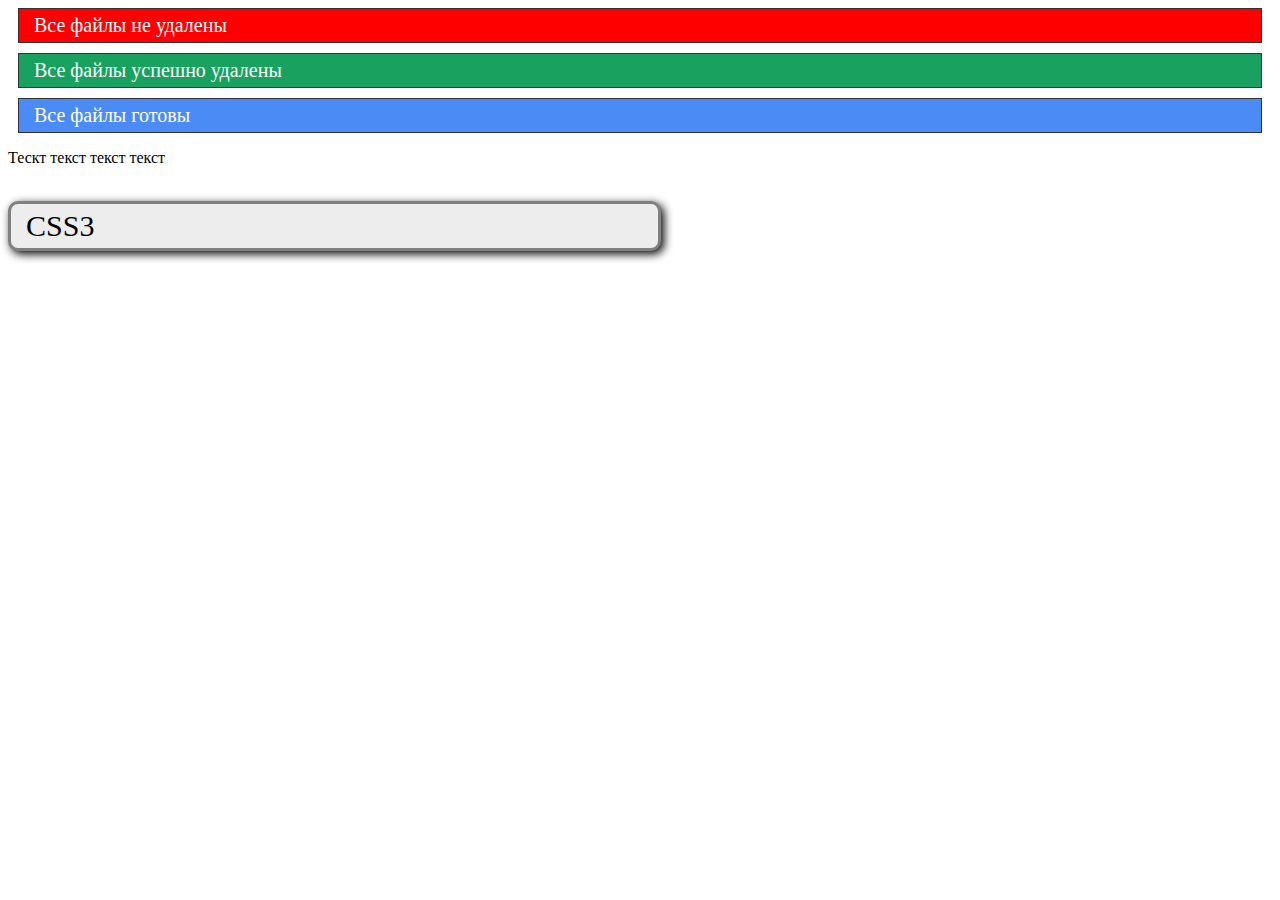
<file: index.html>
<!DOCTYPE html>
<html>

	<head>
		<meta charset="UTF-8"/>
		<title>Test2</title>
		<link href="style.css" rel="stylesheet" type="text/css"/>
	</head>
	
	<body>
		<div class="massage fail">Все файлы не удалены</div>
		<div class="massage success">Все файлы успешно удалены</div>
		<div class="massage info">Все файлы готовы</div>
		<p>Тескт текст текст текст</p><br>
		<div id="css3">CSS3</div>
	</body>

</html>
</file>
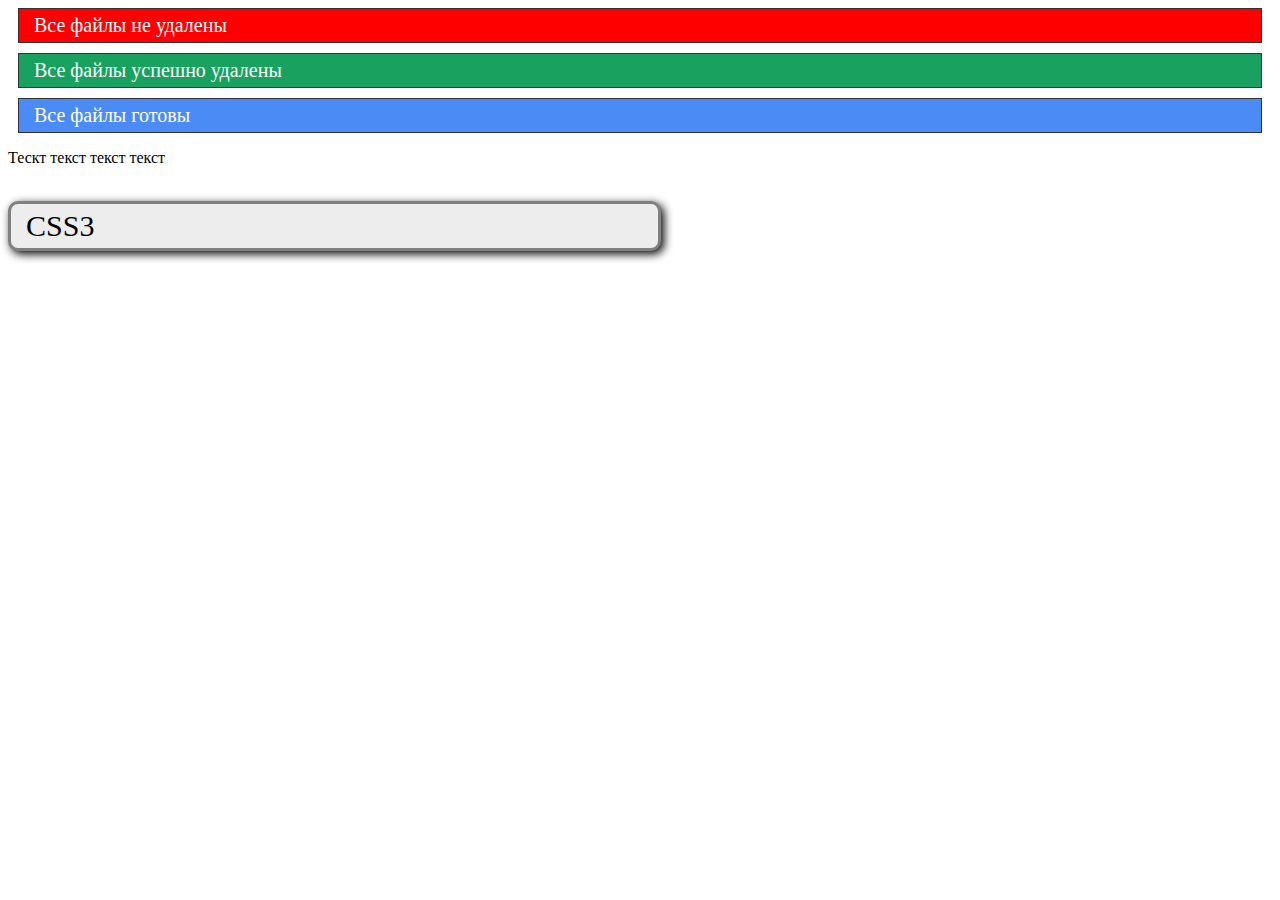
<file: Test2.html>
<!DOCTYPE html>
<html>

	<head>
		<meta charset="UTF-8"/>
		<title>Test2</title>
		<link href="style.css" rel="stylesheet" type="text/css"/>
	</head>
	
	<body>
		<div class="massage fail">Все файлы не удалены</div>
		<div class="massage success">Все файлы успешно удалены</div>
		<div class="massage info">Все файлы готовы</div>
		<p>Тескт текст текст текст</p><br>
		<div id="css3">CSS3</div>
	</body>

</html>
</file>
<file: style.css>
body{
	/*background-image: url(images/fal.jpg);'*/
}

a{
	color: green;
	font-size: 16px;
}

.massage{
	color: #747474;
	background-color: #e4e4e4;
	border: 1px solid #323232;
	font-size: 20px;
	margin-bottom: 10px; /*Внешний отсуп*/
	margin-left: 10px;
	margin-right: 10px;
	padding-left: 15px;
	padding-top: 5px;
	padding-bottom: 5px;
}

.success {
	background-color: #19a15f;
	color: #ffffff;
}

.fail{
	background-color: #FF0000;
	color: #ffffff;
}

.info{
	background-color: #4b8bf5;
	color: #FFFFFF;
}

.massage:hover{
	border: 1px solid #323232;
	padding-left: 25px;
}

#css3{
	/**/
	
	background-color: #EDEDED;
	color: #000000; 
	font-size: 30px;
	font-weight: 400px;
	border: 3px solid #808080;
	border-radius: 10px;
	maring: 5px;
	padding-left: 15px;
	padding-top: 5px;
	padding-bottom: 5px;
	opacity: 1; /*Прозрачность*/
	box-shadow: 3px 3px 10px #000000;/*Тень*/
	width: 50%; 
	margin-left:;
	display: block; /*Видимость элемента*/
	text-align: left;

}

#css3:hover{
	transition: 25s all;
	background-color: red;
	transform: rotate(360000deg);
	
	
}
</file>
